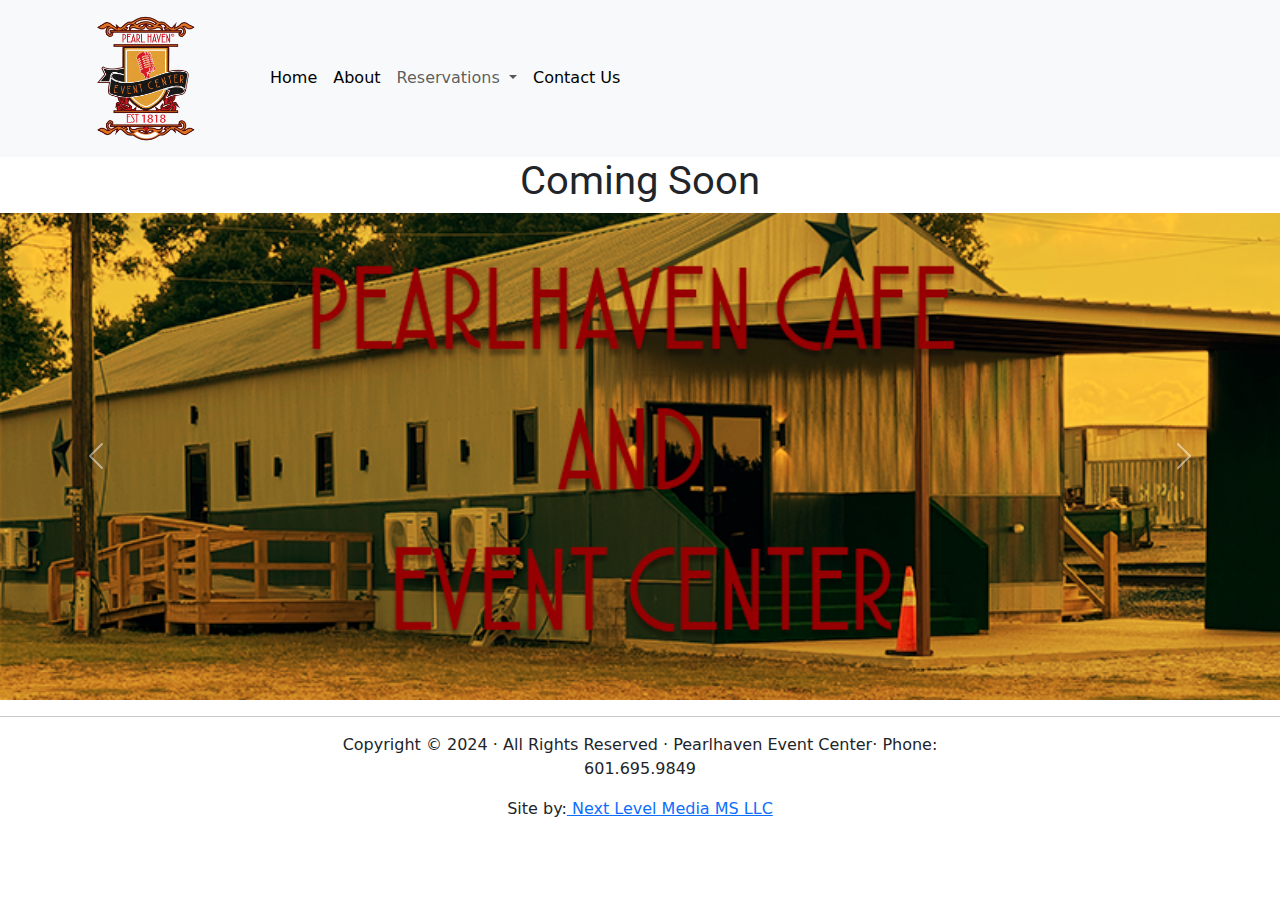
<file: index.html>
<!DOCTYPE html>
<html lang="en">
    <head>
        <meta charset="UTF-8">
        <meta name="viewport" content="width=device-width, initial-scale=1.0">
        <!-- Boot Strap -->
        <link href="https://cdn.jsdelivr.net/npm/bootstrap@5.3.3/dist/css/bootstrap.min.css" rel="stylesheet" integrity="sha384-QWTKZyjpPEjISv5WaRU9OFeRpok6YctnYmDr5pNlyT2bRjXh0JMhjY6hW+ALEwIH" crossorigin="anonymous">
        <!-- Google Fonts -->
        <link rel="preconnect" href="https://fonts.googleapis.com">
        <link rel="preconnect" href="https://fonts.gstatic.com" crossorigin>
        <link href="https://fonts.googleapis.com/css2?family=Roboto:ital,wght@0,100;0,300;0,400;0,500;0,700;0,900;1,100;1,300;1,400;1,500;1,700;1,900&display=swap" rel="stylesheet">

        <!-- CSS -->
        <link rel="stylesheet" href="/css/style.css">
        <title>Pearlhaven Event Center</title>
    </head>
    <body>
        <div class="wrapper">
            <nav class="navbar navbar-expand-lg bg-body-tertiary">
                <div class="container-fluid" id="navMenu">
                    <!-- <a class="navbar-brand" href="#">Navbar</a> -->
                    <img src="/img/pearl_haven_logo_2024.png" width="250px" alt="Logo">
                    <button class="navbar-toggler" type="button" data-bs-toggle="collapse" data-bs-target="#navbarSupportedContent" aria-controls="navbarSupportedContent" aria-expanded="false" aria-label="Toggle navigation">
                    <span class="navbar-toggler-icon"></span>
                    </button>
                    <div class="collapse navbar-collapse" id="navbarSupportedContent">
                        <ul class="navbar-nav me-auto mb-2 mb-lg-0">
                            <li class="nav-item">
                                <a class="nav-link active" aria-current="page" href="#">Home</a>
                            </li>
                            <li class="nav-item">
                                <a class="nav-link active" aria-current="page" href="#">About</a>
                            </li>
                            <li class="nav-item dropdown">
                                <a class="nav-link dropdown-toggle" href="#" role="button" data-bs-toggle="dropdown" aria-expanded="false">
                                    Reservations
                                </a>
                                <ul class="dropdown-menu">
                                    <li><a class="dropdown-item" href="#">Action</a></li>
                                    <li><a class="dropdown-item" href="#">Another action</a></li>
                                    <li><hr class="dropdown-divider"></li>
                                    <li><a class="dropdown-item" href="#">Something else here</a></li>
                                </ul>
                            </li>
                            <li class="nav-item">
                                <a class="nav-link active" aria-current="page" href="#">Contact Us</a>
                            </li>
                            
                        </ul>
                    <!-- <form class="d-flex" role="search">
                        <input class="form-control me-2" type="search" placeholder="Search" aria-label="Search">
                        <button class="btn btn-outline-success" type="submit">Search</button>
                    </form> -->
                    </div>
                </div>
            </nav>
        </div>
        <!-- Coming Soon -->
         <div id="comingSoon">
            <h1 id="topHeader" class="roboto-regular">Coming Soon</h1>
         </div>
        <!-- Spash Image -->
        <div id="carouselExampleInterval" class="carousel slide" data-bs-ride="carousel">
            <div class="carousel-inner">
                <div class="carousel-item active" data-bs-interval="10000">
                    <img src="/img/pearlhaven_facebook_splash.png" class="d-block w-100" alt="Pearlhaven Splash Image">
                </div>
                <!-- <div class="carousel-item" data-bs-interval="2000">
                    <img src="..." class="d-block w-100" alt="...">
                </div> -->
                <!-- <div class="carousel-item">
                    <img src="..." class="d-block w-100" alt="...">
                </div> -->
            </div>
            <button class="carousel-control-prev" type="button" data-bs-target="#carouselExampleInterval" data-bs-slide="prev">
                <span class="carousel-control-prev-icon" aria-hidden="true"></span>
                <span class="visually-hidden">Previous</span>
            </button>
            <button class="carousel-control-next" type="button" data-bs-target="#carouselExampleInterval" data-bs-slide="next">
                <span class="carousel-control-next-icon" aria-hidden="true"></span>
                <span class="visually-hidden">Next</span>
            </button>
        </div>
        <!-- Bottom Horizonal Line -->
        <hr id="horizontalBtm">
        <!-- Footer -->
        <div class="row">
            <div class="text-center col-lg-6 offset-lg-3" id="footer">
                <!-- <h4>Footer</h4> -->
                <p>Copyright &copy; 2024 &middot; All Rights Reserved &middot; <span>Pearlhaven Event Center</span>&middot; Phone: 601.695.9849</p>
                <p><span>Site by:<a href="mailto:veries@nextlevelmediamsllc.com"> Next Level Media MS LLC</a></span></p>
            </div>
        </div>
    </div>
    <!-- BootStrap JS -->
    <script src="https://cdn.jsdelivr.net/npm/bootstrap@5.3.3/dist/js/bootstrap.bundle.min.js" integrity="sha384-YvpcrYf0tY3lHB60NNkmXc5s9fDVZLESaAA55NDzOxhy9GkcIdslK1eN7N6jIeHz" crossorigin="anonymous"></script>
    </body>
</html>
</file>
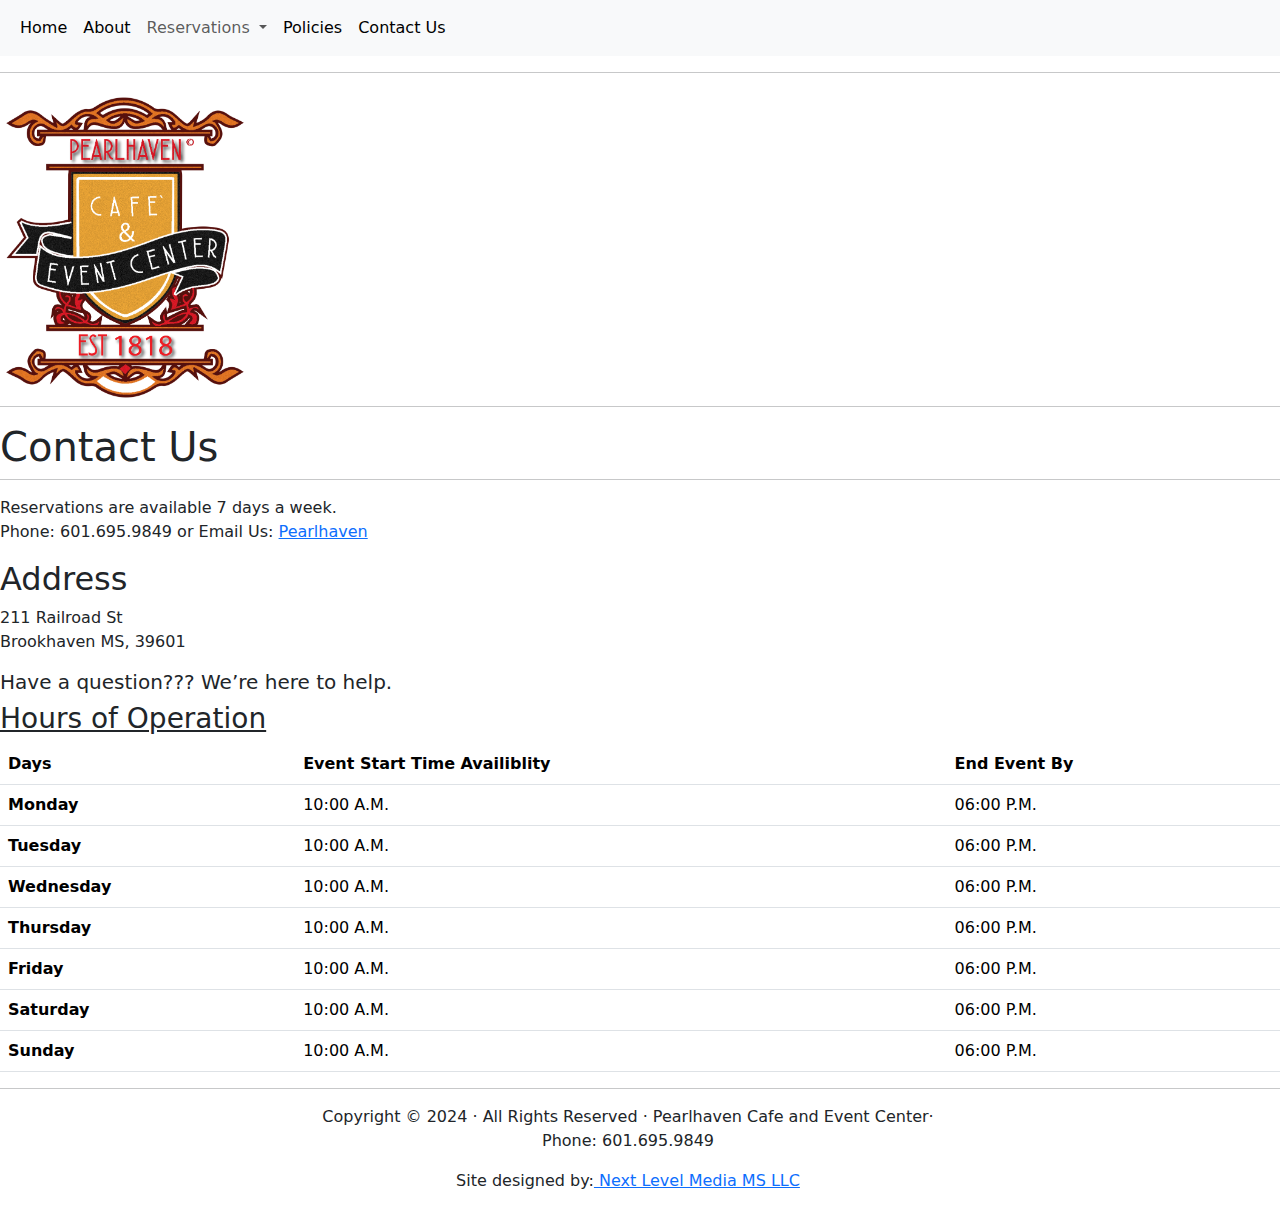
<file: contact.html>
<!DOCTYPE html>
<html lang="en">

<head>
    <meta charset="UTF-8">
    <meta name="viewport" content="width=device-width, initial-scale=1.0">

    <!-- BootStrap CSS -->
    <link href="https://cdn.jsdelivr.net/npm/bootstrap@5.3.3/dist/css/bootstrap.min.css" rel="stylesheet" integrity="sha384-QWTKZyjpPEjISv5WaRU9OFeRpok6YctnYmDr5pNlyT2bRjXh0JMhjY6hW+ALEwIH" crossorigin="anonymous">

    <!-- Google Fonts -->
    <link rel="preconnect" href="https://fonts.googleapis.com">
    <link rel="preconnect" href="https://fonts.gstatic.com" crossorigin>
    <link href="https://fonts.googleapis.com/css2?family=Danfo&family=Roboto:ital,wght@0,100;0,300;0,400;0,500;0,700;0,900;1,100;1,300;1,400;1,500;1,700;1,900&display=swap" rel="stylesheet">

    <!-- Custom CSS -->
    <link rel="stylesheet" href="/css/style.css">
    <title>Contact Pearlhaven Event Center</title>
</head>

<body>
    <div class="row">
        <div class="wrapper container-fluid">
            <!-- Navigation with Resposive WD and Hambuger Menu-->
            <div id="navBar">
                <nav class="navbar navbar-expand-lg bg-body-tertiary">
                    <div class="container-fluid" id="navMenu">
                        <!-- <a class="navbar-brand" href="#">Navbar</a> -->
                        <button class="navbar-toggler" type="button" data-bs-toggle="collapse" data-bs-target="#navbarSupportedContent" aria-controls="navbarSupportedContent" aria-expanded="false" aria-label="Toggle navigation">
                            <span class="navbar-toggler-icon"></span>
                        </button>
                        <div class="collapse navbar-collapse" id="navbarSupportedContent">
                            <ul class="navbar-nav me-auto mb-2 mb-lg-0">
                                <li class="nav-item">
                                    <a class="nav-link active" aria-current="page" href="/index.html">Home</a>
                                </li>
                                <li class="nav-item">
                                    <a class="nav-link active" aria-current="page" href="#">About</a>
                                </li>
                                <li class="nav-item dropdown">
                                    <a class="nav-link dropdown-toggle" href="#" role="button" data-bs-toggle="dropdown" aria-expanded="false">
                                        Reservations
                                    </a>
                                    <ul class="dropdown-menu">
                                        <li><a class="dropdown-item" href="#">Book Reservation</a></li>
                                        <!-- <li><a class="dropdown-item" href="#">Another action</a></li>
                                        <li><hr class="dropdown-divider"></li>
                                        <li><a class="dropdown-item" href="#">Something else here</a></li> -->
                                    </ul>
                                </li>
                                <li class="nav-item">
                                    <a class="nav-link active" aria-current="page" href="#">Policies</a>
                                </li>
                                <li class="nav-item">
                                    <a class="nav-link active" aria-current="page" href="#">Contact Us</a>
                                </li>
                                
                            </ul>
                            <!-- <form class="d-flex" role="search">
                                <input class="form-control me-2" type="search" placeholder="Search" aria-label="Search">
                                <button class="btn btn-outline-success" type="submit">Search</button>
                            </form> -->
                        </div>
                </nav>
            </div>
            <hr>
            <!-- End of Navigation -->
            <!-- Main Page Image -->
            <div id="pearlHavenLogo">
                <img src="/img/pearl_haven_logo_2024-3.png" id="mainimg" width="250" alt="logo">
            </div>
        </div>

        <hr id="horizontalTop">

        <!-- Bottom Horizonal Line -->

        <!-- Contact Us -->
        <div id="contactUs" class="header-Title container-fluid">
            <h1>Contact Us</h1>
        </div>
        <hr>
        <div id="hoursOfOp">
        </h2>
        
        <p id="availiblity">Reservations are available 7 days a week.
            <br>
            Phone: <span class="h2-Titles">601.695.9849</span> or Email Us: <a href="mailto:davidkelly@pearlhaveneventcenter.com">Pearlhaven</a>
        </p>
        <h2>Address</h2>
        <p>211 Railroad St
            <br>
            Brookhaven MS, 39601
        </p>
        
        <h5 class="header-5">Have a question??? We’re here to help.
        </h5>
        <h3 class="header-2"><span class="h2-Titles"><u>Hours of Operation</u></span></h3> 
    </div>
        <!-- Hours of Operation Table -->
        <div class="container-fluid" id="table">
            <table class="table">
                <!-- Table Header -->
                <thead>
                    <tr>
                    <th scope="col">Days</th>
                    <th scope="col">Event Start Time Availiblity</th>
                    <th scope="col">End Event By</th>
                    <!-- <th scope="col">Handle</th> -->
                    </tr>
                </thead>
                <!-- Table Body -->
                <tbody>
                    <!-- Table Row -->
                    <tr>
                        <th scope="row">Monday</th>
                        <td>10:00 A.M.</td>
                        <td>06:00 P.M.</td>
                    </tr>
                    <!-- Table Row -->
                    <tr>
                        <th scope="row">Tuesday</th>
                        <td>10:00 A.M.</td>
                        <td>06:00 P.M.</td>
                    </tr>
                    <!-- Table Row -->
                    <tr>
                        <th scope="row">Wednesday</th>
                        <td>10:00 A.M.</td>
                        <td>06:00 P.M.</td>
                    </tr>
                    <!-- Table Row --> 
                    <th scope="row">Thursday</th>
                    <td>10:00 A.M.</td>
                    <td>06:00 P.M.</td>
                    </tr>
                    <!-- Table Row --> 
                    <th scope="row">Friday</th>
                    <td>10:00 A.M.</td>
                    <td>06:00 P.M.</td>
                    </tr>
                    <!-- Table Row --> 
                    <th scope="row">Saturday</th>
                    <td>10:00 A.M.</td>
                    <td>06:00 P.M.</td>
                    </tr>
                    <!-- Table Row --> 
                    <th scope="row">Sunday</th>
                    <td>10:00 A.M.</td>
                    <td>06:00 P.M.</td>
                    </tr>

                </tbody>
            </table>
        </div>

        <!-- --------------------------------------------------------- -->
        <hr id="horizontalBtm">
        <!-- Footer -->
        <div class="row">
            <div class="text-center col-lg-6 offset-lg-3" id="footer">
                <!-- <h4>Footer</h4> -->
                <p>Copyright &copy; 2024 &middot; All Rights Reserved &middot; <span>Pearlhaven Cafe and Event Center</span>&middot; Phone: 601.695.9849</p>
                <p><span>Site designed by:<a href="mailto:veries@nextlevelmediamsllc.com"> Next Level Media MS LLC</a></span></p>
            </div>
        </div>
    </div>


    <!-- BootStrap JS -->
    <script src="https://cdn.jsdelivr.net/npm/bootstrap@5.3.3/dist/js/bootstrap.bundle.min.js" integrity="sha384-YvpcrYf0tY3lHB60NNkmXc5s9fDVZLESaAA55NDzOxhy9GkcIdslK1eN7N6jIeHz" crossorigin="anonymous"></script>
</body>
</html>
</file>
<file: css/style.css>
/* * {
    outline: 1px dotted red;
} */


/* Google Fonts Roboto */
/* ------------------------------------------------------------------------- */
.roboto-regular {
    font-family: "Roboto", sans-serif;
    font-weight: 400;
    font-style: normal;
}


/* Main Spash Image */
/* ------------------------------------------------------------------------- */

/* #navMenu {
    background-color: black;
    
} */

#topHeader{
    text-align: center;
}
</file>
